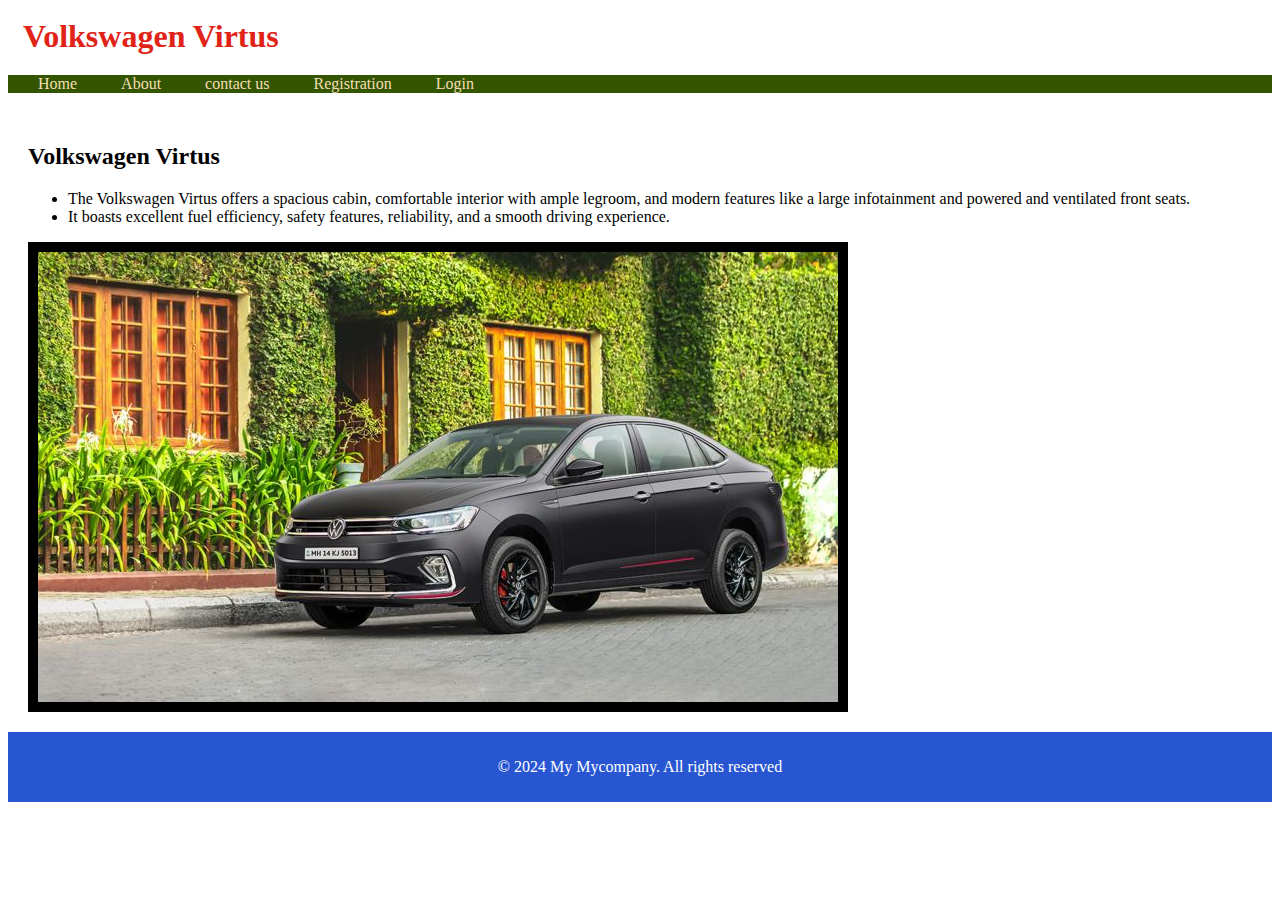
<file: index.html>
<html>
    <head>
        <title>PROJECT 3</title>
        <link rel="stylesheet" href="Mystyles2.css"/>
    </head>
    <body>
        <h1>Volkswagen Virtus</h1>
        <nav >
            <ul>
                <li><a href="Home.html">Home</a></li>
                <li><a href="About.html">About</a></li>
                <li><a href="Contactus.html">contact us</a></li>
                <li><a href="Registration.html">Registration</a></li>
                <li><a href="Login.html">Login</a></li>
            </ul>
        </nav>
        <section>
            <h2>Volkswagen Virtus</h2>
            <ul>
                <li>The Volkswagen Virtus offers a spacious cabin, comfortable interior with ample legroom, and modern features like a large infotainment and powered and ventilated front seats. </li>
                <li>It boasts excellent fuel efficiency, safety features, reliability, and a smooth driving experience.</li>
            </ul>
            <img border="10" src="virtus1.jfif" >
        </section>
        <footer>
            <p>&copy; 2024 My Mycompany. All rights reserved</p>
        </footer>
    </body>
</html>
</file>
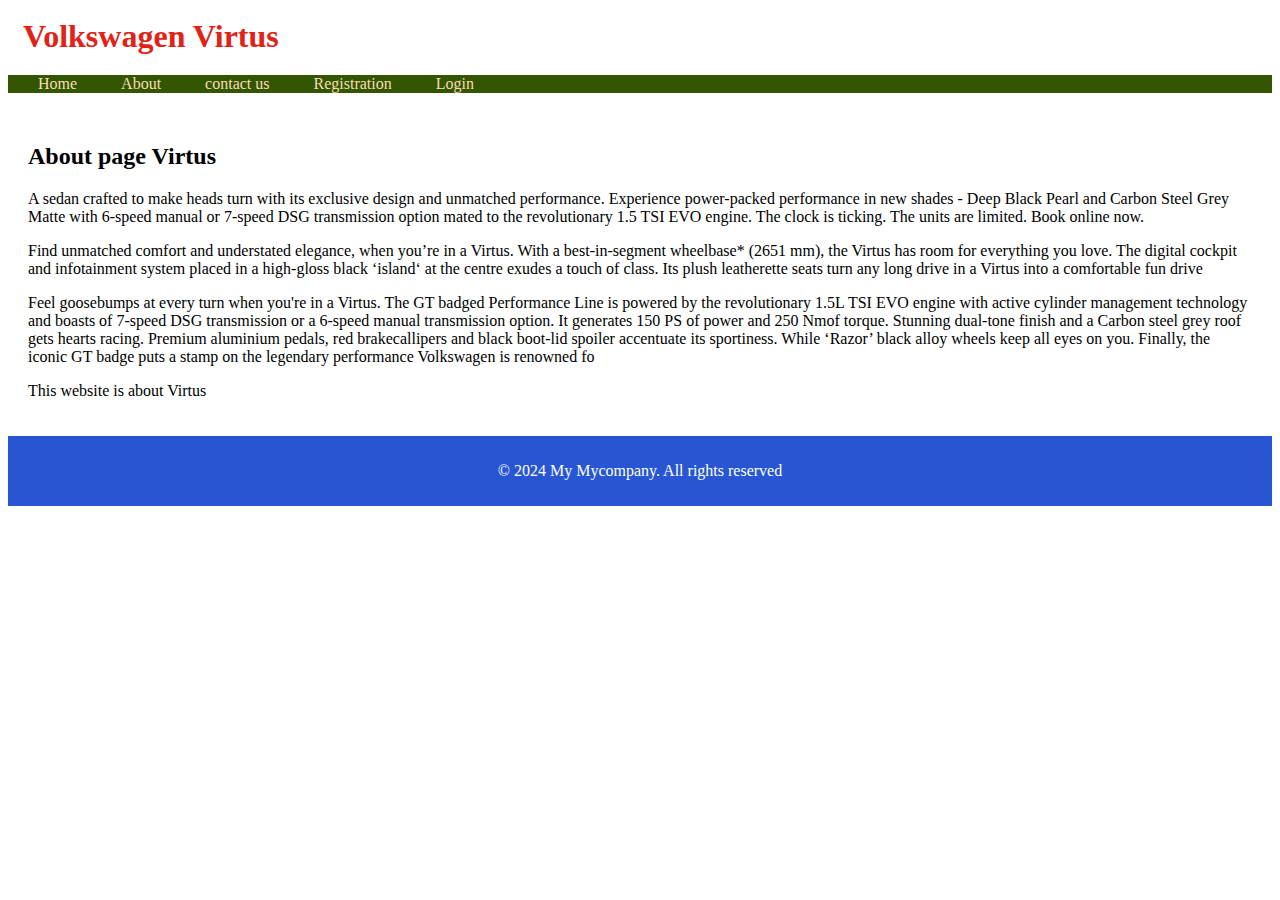
<file: About.html>
<html>
    <head>
        <title>PROJECT 3</title>
        <link rel="stylesheet" href="Mystyles2.css"/>
    </head>
    <body>
        <h1>Volkswagen Virtus</h1>
        <nav >
            <ul>
                <li><a href="Home.html">Home</a></li>
                <li><a href="About.html">About</a></li>
                <li><a href="Contactus.html">contact us</a></li>
                <li><a href="Registration.html">Registration</a></li>
                <li><a href="Login.html">Login</a></li>
            </ul>
        </nav>
        <section>
            <h2>About page Virtus</h2>
            
            <p>A sedan crafted to make heads turn with its exclusive design and unmatched
                performance. Experience power-packed performance in new shades - Deep
                Black Pearl and Carbon Steel Grey Matte with 6-speed manual or 7-speed
                DSG transmission option mated to the revolutionary 1.5 TSI EVO engine.
                The clock is ticking. The units are limited. Book online now.</p>
            <p>Find unmatched comfort and understated elegance, when
                you’re in a Virtus.
                With a best-in-segment wheelbase*
                (2651 mm), the Virtus has room for everything you love.
                The digital cockpit and infotainment system placed in a
                high-gloss black ‘island‘ at the centre exudes a touch of
                class.
                 Its plush leatherette seats turn any long drive in a
                Virtus into a comfortable fun drive</p>
            <p>Feel goosebumps at every turn when you're in a Virtus. The GT
                badged Performance Line is powered by the revolutionary 1.5L
                TSI EVO engine with active cylinder management technology
                and boasts of 7-speed DSG transmission or a 6-speed manual
                transmission option.
                It generates 150 PS of power and 250 Nmof torque. 
                Stunning dual-tone finish and a Carbon steel grey
                roof gets hearts racing. 
                Premium aluminium pedals, red brakecallipers and black boot-lid spoiler accentuate its sportiness.
                While ‘Razor’ black alloy wheels keep all eyes on you. Finally,
                the iconic GT badge puts a stamp on the legendary
                performance Volkswagen is renowned fo</p>
            <p>This website is about Virtus</p>
        </section>
        <footer>
            <p>&copy; 2024 My Mycompany. All rights reserved</p>
        </footer>
    </body>
</html>
</file>
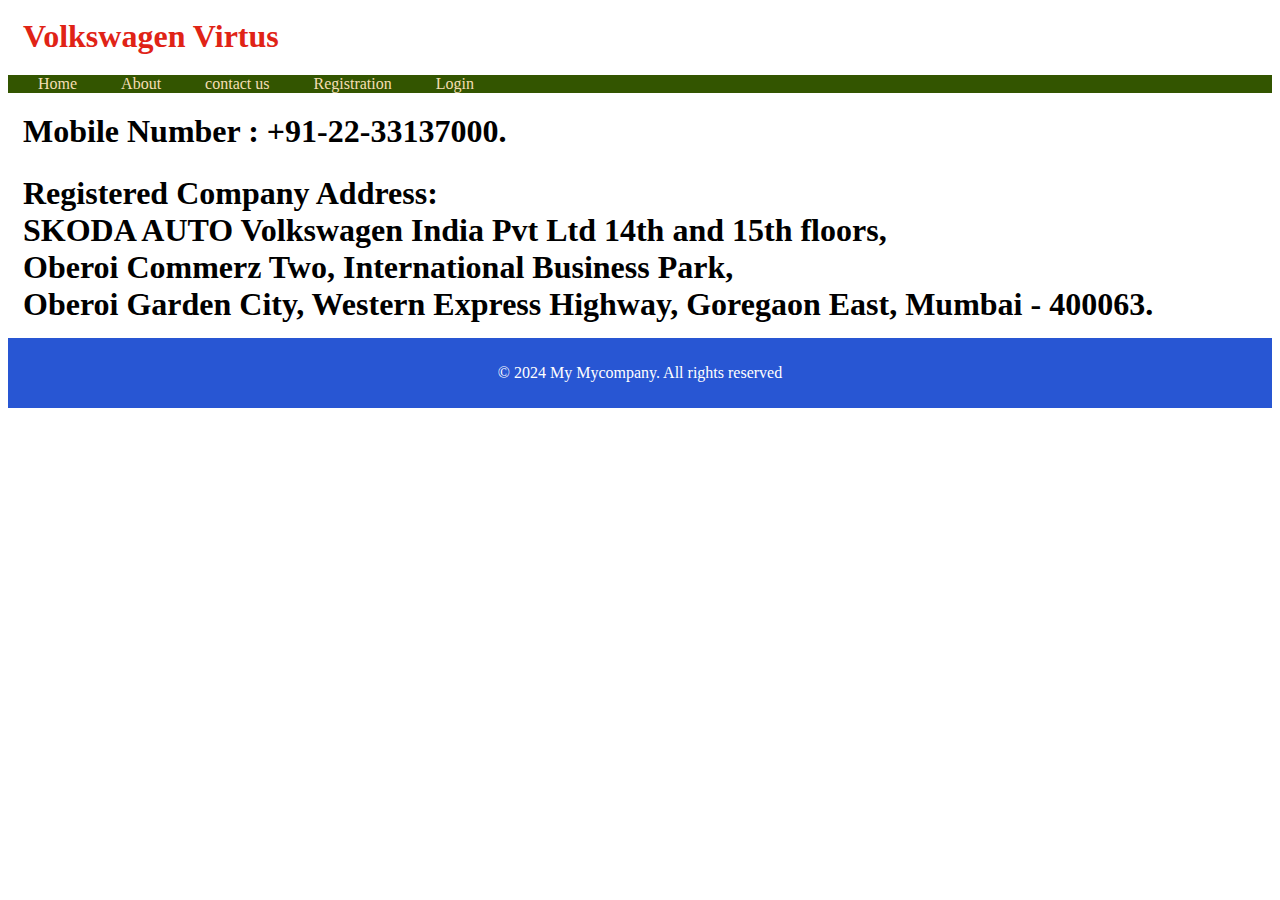
<file: Contactus.html>
<html>
    <head>
        <title>PROJECT 3</title>
        <link rel="stylesheet" href="Mystyles2.css"/>
    </head>
    <body>
        <h1>Volkswagen Virtus</h1>
        <nav >
            <ul>
                <li><a href="Home.html">Home</a></li>
                <li><a href="About.html">About</a></li>
                <li><a href="Contactus.html">contact us</a></li>
                <li><a href="Registration.html">Registration</a></li>
                <li><a href="Login.html">Login</a></li>
            </ul>
        </nav>
        <h1 style="color: black;">Mobile Number : +91-22-33137000.</h1>
        <h1 style="color: black;">Registered Company Address:<br>
            SKODA AUTO Volkswagen India Pvt Ltd 14th and 15th floors,<br>
            Oberoi Commerz Two, International Business Park,<br>
            Oberoi Garden City, Western Express Highway, Goregaon East, Mumbai - 400063. </h1>
        <footer>
            <p>&copy; 2024 My Mycompany. All rights reserved</p>
        </footer>
    </body>
</html>
</file>
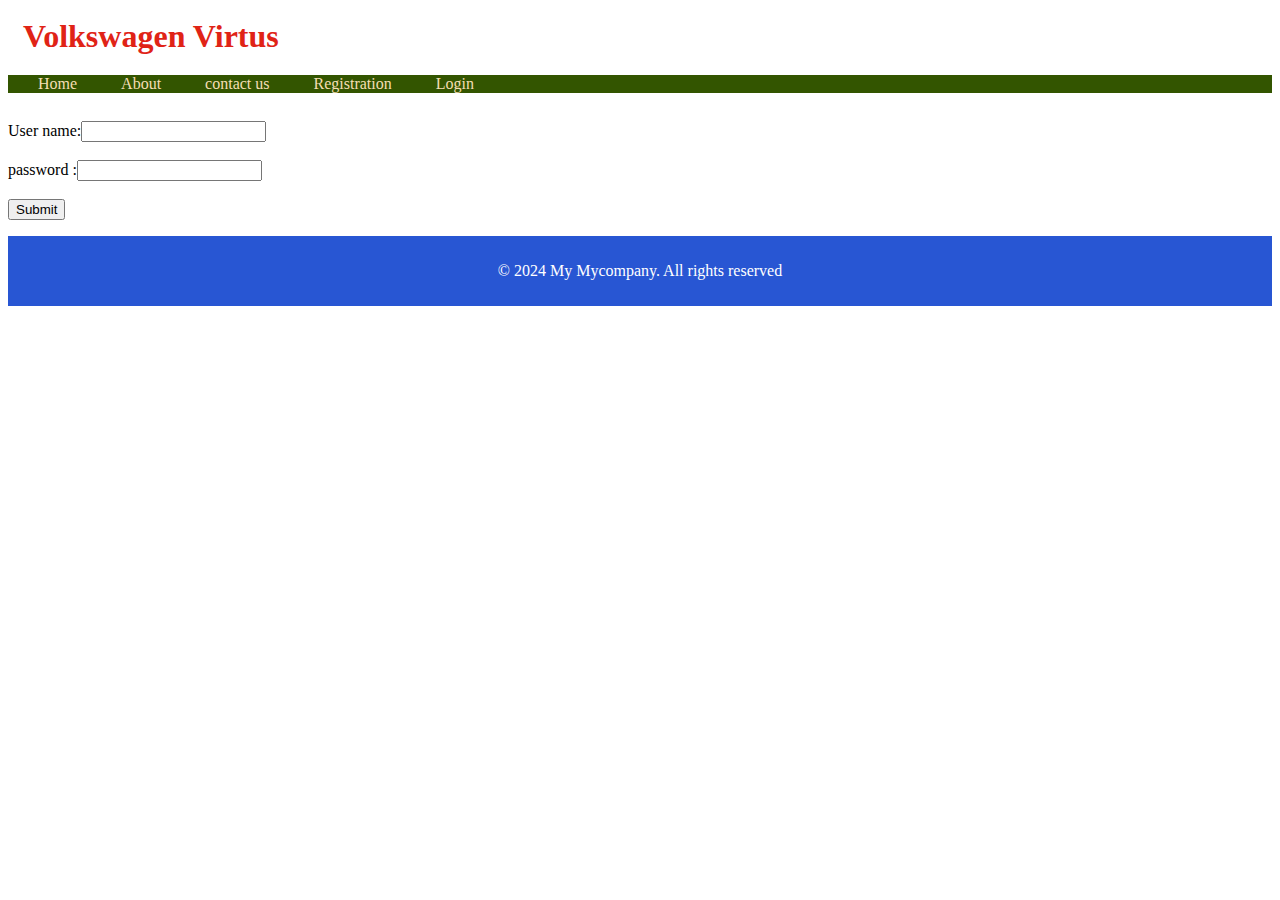
<file: Login.html>
<html>
    <head>
        <title>login</title>
        <link rel="stylesheet" href="Mystyles2.css"/>
    </head>
    <body>
        <h1>Volkswagen Virtus</h1>
        <nav >
            <ul>
                <li><a href="Home.html">Home</a></li>
                <li><a href="About.html">About</a></li>
                <li><a href="Contactus.html">contact us</a></li>
                <li><a href="Registration.html">Registration</a></li>
                <li><a href="Login.html">Login</a></li>
            </ul>
        </nav>
        <form action="Loginsuccess.html"><br>
        User name:<input type="text" name="uname"><br><br>
        password :<input type="password" name="pass"><br><br>
        <input type="submit" ><br>
    </form> 
    <footer>
        <p>&copy; 2024 My Mycompany. All rights reserved</p>
      </footer>
    </body>
</html>
</file>
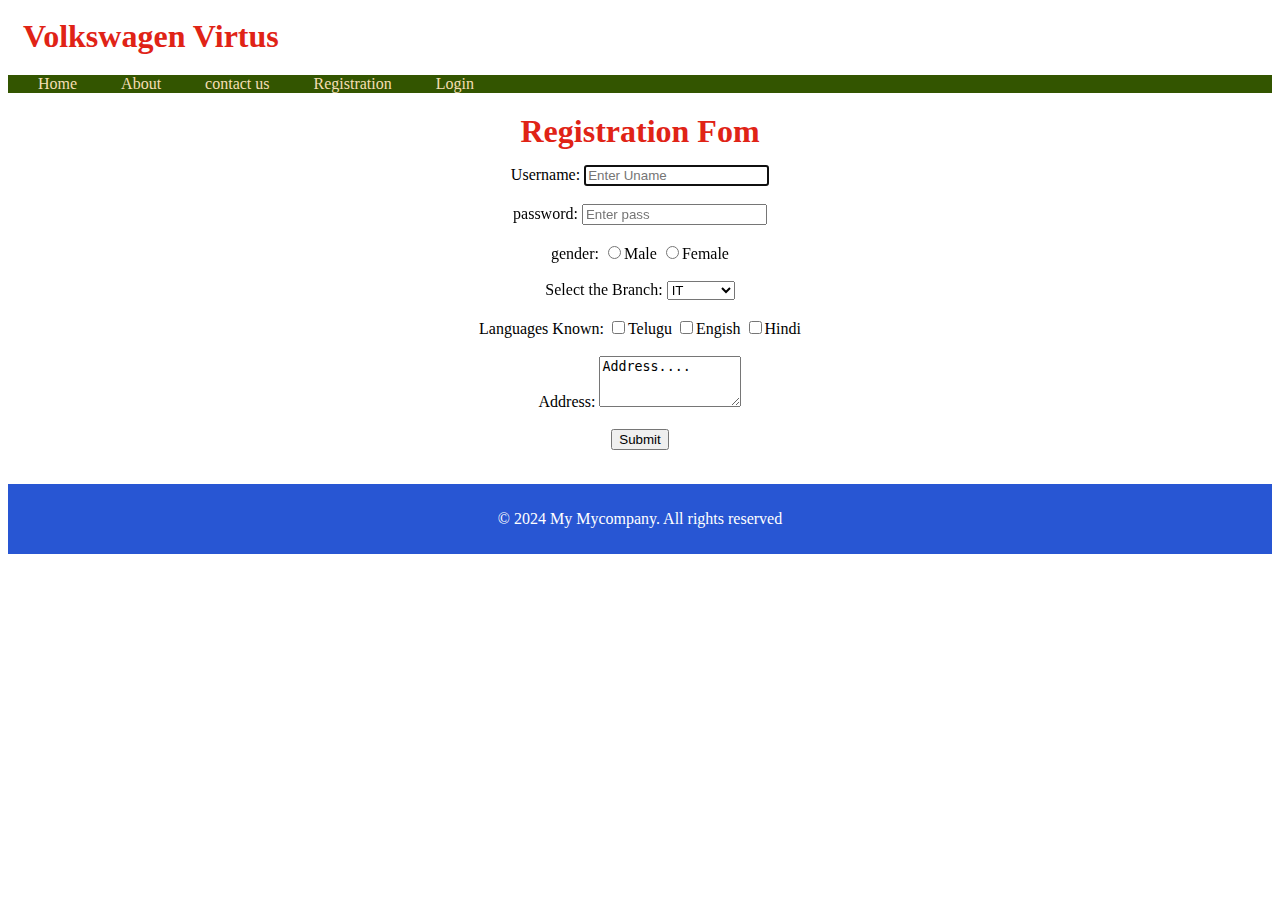
<file: Registration.html>
<html>
  <head>
    <title>Login Page</title>
    <link rel="stylesheet" href="Mystyles2.css"/>
  </head>
  <body>
    <h1>Volkswagen Virtus</h1>
    <nav >
        <ul>
          <li><a href="Home.html">Home</a></li>
          <li><a href="About.html">About</a></li>
          <li><a href="Contactus.html">contact us</a></li>
          <li><a href="Registration.html">Registration</a></li>
          <li><a href="Login.html">Login</a></li>
        </ul>
    </nav>
    <center>
      <h1>Registration Fom</h1>
      <form action="">
        Username: <input type="text" name="Uname" autofocus placeholder="Enter Uname" > <br />
        <br>
        password: <input type="password" name="pass" autofocus placeholder="Enter pass" /><br />
        <br>
        gender: <input type="radio" name="gender" value="m" />Male
        <input type="radio" name="gender" value="f" />Female <br />
        <br>    
        Select the Branch:
        <select name="branche">
          <option value="it">IT</option>
          <option value="non-it">NON-IT</option>
        </select>
        <br />
        <br>
        Languages Known: <input type="checkbox" name="Telugu" />Telugu
        <input type="checkbox" name="Engish" />Engish
        <input type="checkbox" name="Hindi" />Hindi
        <br />
        <br>
        Address:
        <textarea name="adress" cols="15" rows="3">Address....</textarea>
        <br />
        <br>
        <input type="submit" name="submit" />
        <br>
      </form>
      <br>
      <footer>
        <p>&copy; 2024 My Mycompany. All rights reserved</p>
      </footer>
    </center>
  </body>
</html>
</file>
<file: Mystyles2.css>
nav {
    background-color: #350;
    color: whitesmoke;
}
nav ul {
    list-style-type: none;
    margin: 10;
    padding: 0;
}
nav ul li {
    display: inline;
    margin-right: 20px;
    margin-left: 20px;
}
nav ul li a {
    color: wheat;
    text-decoration: none;
}
nav ul li a:hover {
    text-decoration: underline;
}
section {
    padding: 20px;
}
footer {
    background-color: #2856d3;
    color: #fff;
    text-align: center;
    padding: 10px ;
}
h1{
    color: rgb(224, 35, 22);
    margin: 5;
    padding: 10;
}
</file>
